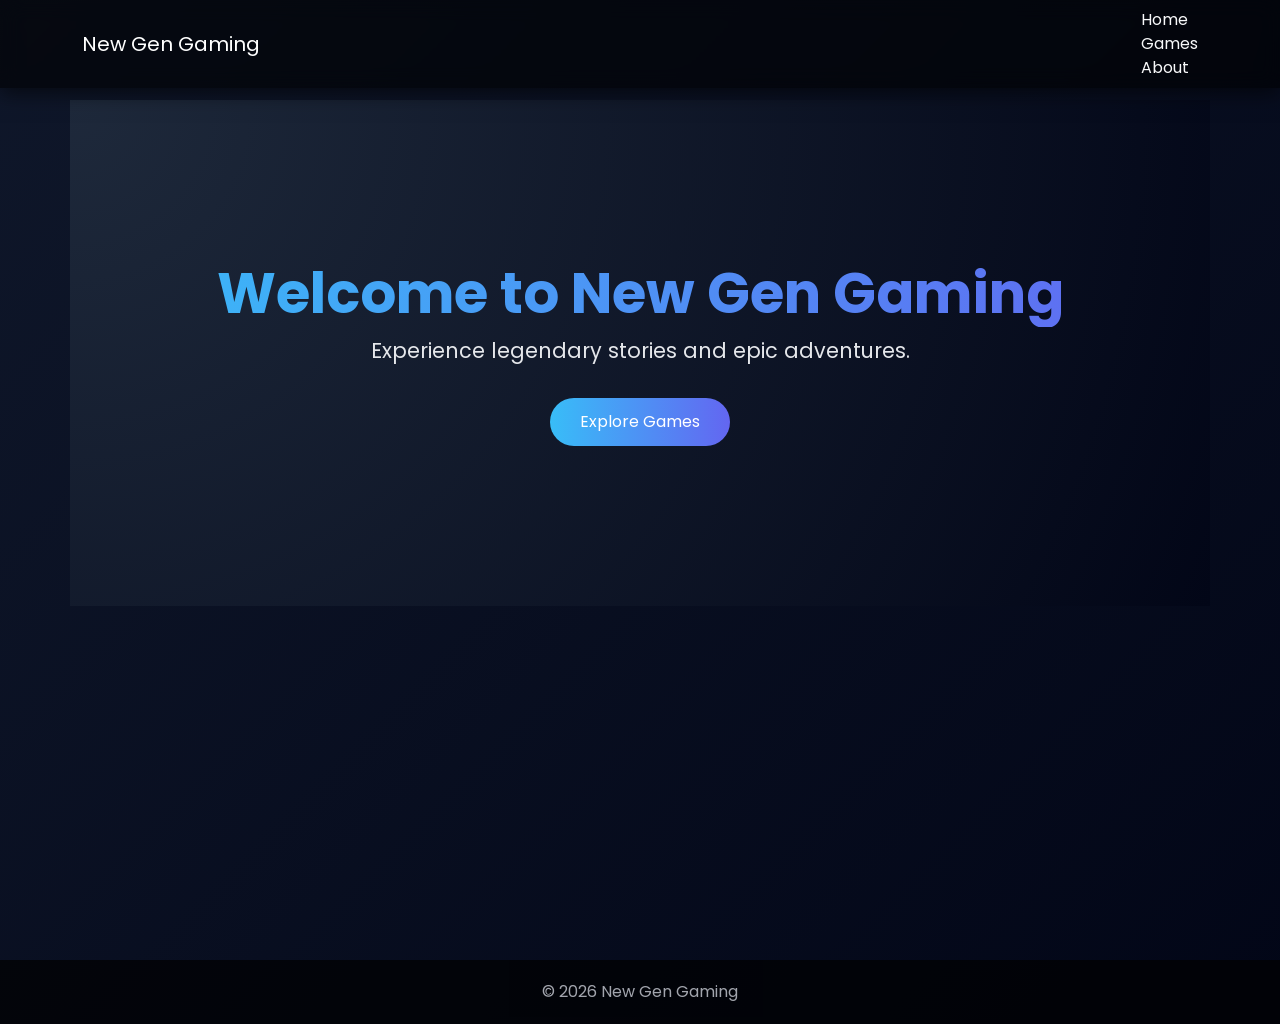
<file: index.html>
<!DOCTYPE html>
<html lang="en">
<head>
<meta charset="UTF-8">
<title>New Gen Gaming</title>
<meta name="viewport" content="width=device-width, initial-scale=1">

<link href="https://cdn.jsdelivr.net/npm/bootstrap@5.3.2/dist/css/bootstrap.min.css" rel="stylesheet">
<link href="https://fonts.googleapis.com/css2?family=Poppins:wght@300;500;700&display=swap" rel="stylesheet">

<style>
body {
  background: linear-gradient(135deg, #0f172a, #020617);
  font-family: 'Poppins', sans-serif;
  color: #e5e7eb;
  scroll-behavior: smooth;
  margin: 0;
  padding: 0;
}

.navbar {
  backdrop-filter: blur(10px);
  background: rgba(0,0,0,0.6) !important;
  box-shadow: 0 5px 20px rgba(0,0,0,0.6);
}
.nav-link {
  margin-left: 20px;
  transition: 0.3s;
  cursor: pointer;
}
.nav-link:hover {
  color: #38bdf8 !important;
}


.section-page {
  display: none;
  padding-top: 100px;
  padding-bottom: 60px;
  min-height: 100vh;
}
.active-page {
  display: block;
}


.hero {
  padding: 160px 0;
  text-align: center;
  background: radial-gradient(circle at top left, #1e293b, #020617);
}
.hero h1 {
  font-size: 3.5rem;
  font-weight: 700;
  background: linear-gradient(90deg, #38bdf8, #6366f1);
  -webkit-background-clip: text;
  -webkit-text-fill-color: transparent;
}
.hero p {
  font-size: 1.3rem;
}
.btn-primary {
  background: linear-gradient(90deg, #38bdf8, #6366f1);
  border: none;
  padding: 12px 30px;
  border-radius: 30px;
  transition: 0.3s;
}
.btn-primary:hover {
  transform: scale(1.05);
  box-shadow: 0 0 25px rgba(99,102,241,0.7);
}


.game-card {
  background: rgba(255,255,255,0.05);
  backdrop-filter: blur(15px);
  padding: 30px;
  border-radius: 20px;
  text-align: center;
  cursor: pointer;
  transition: 0.4s;
  border: 1px solid rgba(255,255,255,0.1);
}
.game-card:hover {
  transform: translateY(-12px) scale(1.05);
  box-shadow: 0 25px 45px rgba(0,0,0,0.7);
}


.game-modal {
  position: fixed;
  inset: 0;
  background: rgba(0,0,0,0.9);
  display: none;
  justify-content: center;
  align-items: center;
  z-index: 9999;
  backdrop-filter: blur(8px);
}
.game-modal-content {
  background: #0f172a;
  padding: 40px;
  border-radius: 20px;
  max-width: 600px;
  text-align: center;
  animation: zoomIn 0.4s ease;
}
@keyframes zoomIn {
  from { transform: scale(0.7); opacity: 0; }
  to { transform: scale(1); opacity: 1; }
}
.game-modal img {
  width: 100%;
  border-radius: 15px;
  margin-bottom: 20px;
}
.close-btn {
  position: absolute;
  top: 20px;
  right: 40px;
  font-size: 35px;
  cursor: pointer;
  color: white;
}


#about h2 {
  font-size: 2.5rem;
  font-weight: 700;
  color: #38bdf8;
  margin-bottom: 30px;
}
#about p {
  font-size: 1.2rem;
  line-height: 1.8;
  margin-bottom: 20px;
}


.footer {
  background: #000;
  padding: 20px;
  margin-top: 60px;
  text-align: center;
  opacity: 0.7;
}
</style>
</head>
<body>


<nav class="navbar navbar-expand-lg navbar-dark fixed-top">
  <div class="container">
    <a class="navbar-brand" href="#">New Gen Gaming</a>
    <div>
      <span class="nav-link text-light" onclick="showPage('home')">Home</span>
      <span class="nav-link text-light" onclick="showPage('games')">Games</span>
      <span class="nav-link text-light" onclick="showPage('about')">About</span>
    </div>
  </div>
</nav>


<section id="home" class="section-page active-page">
  <div class="container hero">
    <h1>Welcome to New Gen Gaming</h1>
    <p>Experience legendary stories and epic adventures.</p>
    <button class="btn btn-primary mt-3" onclick="showPage('games')">Explore Games</button>
  </div>
</section>


<section id="games" class="section-page container my-5">
  <h2 class="text-center mb-5 fw-bold text-info">Popular Games</h2>
  <div class="row g-4">

    <div class="col-md-4">
      <div class="game-card" onclick="openGame('Red Dead Redemption 2','An immersive western open-world experience.','https://upload.wikimedia.org/wikipedia/en/4/44/Red_Dead_Redemption_II.jpg')">
        <h4>Red Dead Redemption 2</h4>
        <p>Open-world western adventure</p>
      </div>
    </div>

    <div class="col-md-4">
      <div class="game-card" onclick="openGame('Ghost of Tsushima','Samurai action masterpiece set in feudal Japan.','https://upload.wikimedia.org/wikipedia/en/b/b6/Ghost_of_Tsushima.jpg')">
        <h4>Ghost of Tsushima</h4>
        <p>Samurai action masterpiece</p>
      </div>
    </div>

    <div class="col-md-4">
      <div class="game-card" onclick="openGame('God of War Ragnarök','Epic Norse mythology adventure of Kratos.','https://upload.wikimedia.org/wikipedia/en/e/ee/God_of_War_Ragnar%C3%B6k_cover.jpg')">
        <h4>God of War Ragnarök</h4>
        <p>Norse mythology epic</p>
      </div>
    </div>

    <div class="col-md-4">
      <div class="game-card" onclick="openGame('The Last of Us','Emotional survival story of Joel and Ellie.','https://upload.wikimedia.org/wikipedia/en/8/86/The_Last_of_Us_cover.png')">
        <h4>The Last of Us</h4>
        <p>Story-driven survival</p>
      </div>
    </div>

    <div class="col-md-4">
      <div class="game-card" onclick="openGame('Resident Evil 4 Remake','Survival horror remake with modern graphics and intense action.','https://upload.wikimedia.org/wikipedia/en/4/4a/Resident_Evil_4_Remake.jpg')">
        <h4>Resident Evil 4 Remake</h4>
        <p>Modern survival horror</p>
      </div>
    </div>

    <div class="col-md-4">
      <div class="game-card" onclick="openGame('Uncharted 4','Cinematic treasure-hunting adventure of Nathan Drake.','https://upload.wikimedia.org/wikipedia/en/1/1a/Uncharted_4_box_artwork.jpg')">
        <h4>Uncharted 4</h4>
        <p>Cinematic action adventure</p>
      </div>
    </div>

  </div>
</section>


<section id="about" class="section-page container my-5">
  <h2 class="text-center">About This Website</h2>
  <p> <strong>New Gen Gaming</strong> is a student-made website designed to showcase popular video games in a fun, interactive way. You can explore games, view details, and enjoy a clean browsing experience.</p>
  <p> This project is built using <strong>HTML, CSS, and Bootstrap</strong>. It includes clickable game cards with modal popups, a responsive layout for any device, and smooth navigation between sections. The goal is to create a website that looks professional while staying user-friendly.</p>
  <p> The website is perfect for practicing web development skills, learning how to structure pages, and experimenting with design. All images and information are for educational purposes, and this site is not affiliated with any game companies.</p>
  <p> We hope this website inspires others to create their own projects and explore coding in a creative, fun way!</p>
</section>

<footer class="footer">
  © 2026 New Gen Gaming
</footer>


<div id="gameModal" class="game-modal">
  <span class="close-btn" onclick="closeGame()">×</span>
  <div class="game-modal-content">
    <img id="modalImage">
    <h3 id="modalTitle"></h3>
    <p id="modalDesc"></p>
  </div>
</div>

<script>
function showPage(pageId) {
  const pages = document.querySelectorAll('.section-page');
  pages.forEach(page => page.classList.remove('active-page'));
  document.getElementById(pageId).classList.add('active-page');
}

function openGame(title, desc, img) {
  document.getElementById("modalTitle").innerText = title;
  document.getElementById("modalDesc").innerText = desc;
  document.getElementById("modalImage").src = img;
  document.getElementById("gameModal").style.display = "flex";
}

function closeGame() {
  document.getElementById("gameModal").style.display = "none";
}
</script>

</body>
</html>
</file>
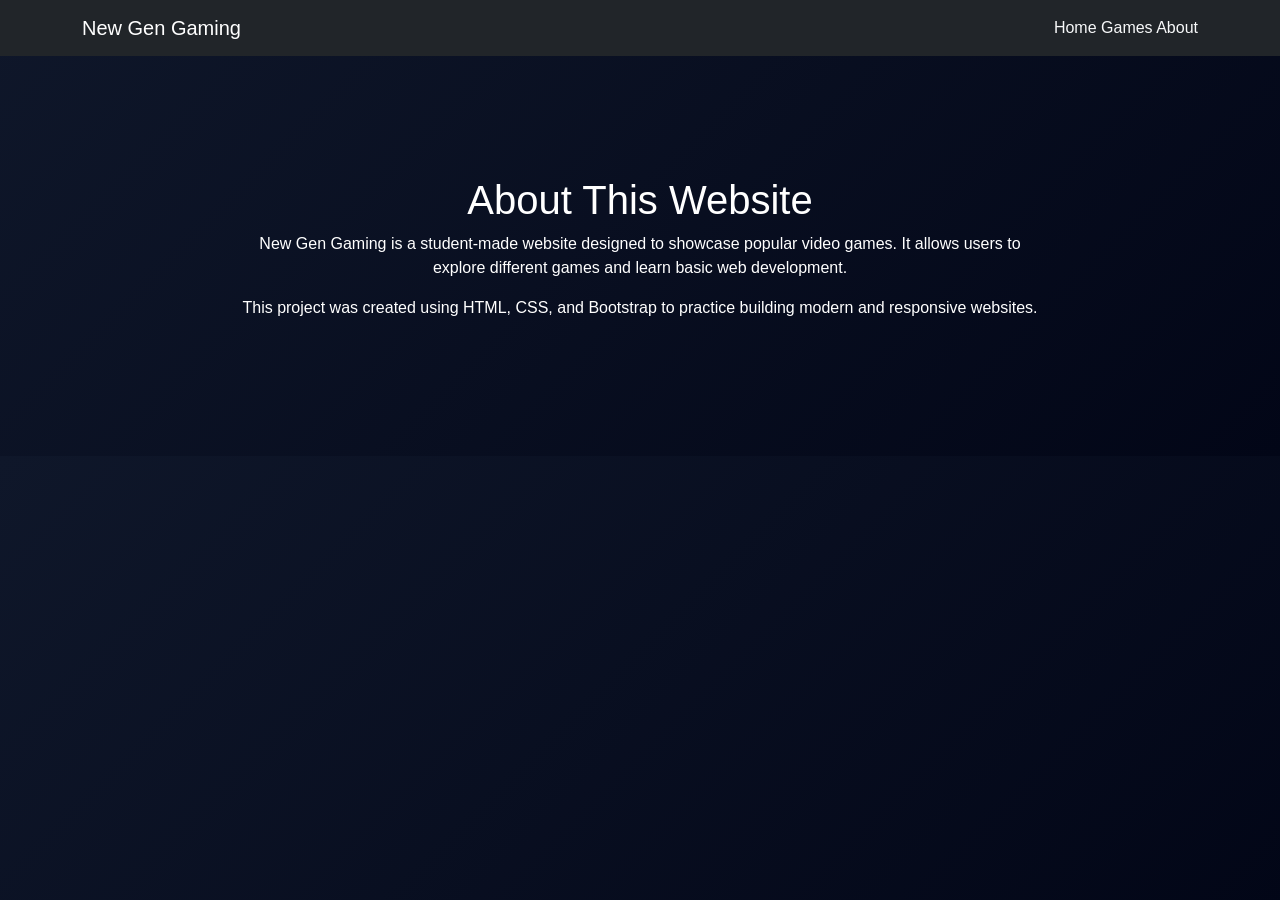
<file: about.html>
<!DOCTYPE html>
<html lang="en">
<head>
<meta charset="UTF-8">
<title>About - New Gen Gaming</title>
<meta name="viewport" content="width=device-width, initial-scale=1">

<link href="https://cdn.jsdelivr.net/npm/bootstrap@5.3.2/dist/css/bootstrap.min.css" rel="stylesheet">

<style>
body{
background:linear-gradient(135deg,#0f172a,#020617);
color:white;
font-family:Poppins,sans-serif;
}

.about{
padding:120px 0;
max-width:800px;
margin:auto;
}
</style>
</head>

<body>

<nav class="navbar navbar-expand-lg navbar-dark bg-dark">
<div class="container">
<a class="navbar-brand">New Gen Gaming</a>

<div>
<a class="nav-link text-light d-inline" href="index.html">Home</a>
<a class="nav-link text-light d-inline" href="games.html">Games</a>
<a class="nav-link text-light d-inline" href="about.html">About</a>
</div>
</div>
</nav>

<div class="about text-center">

<h1>About This Website</h1>

<p>
New Gen Gaming is a student-made website designed to showcase popular video games.
It allows users to explore different games and learn basic web development.
</p>

<p>
This project was created using HTML, CSS, and Bootstrap to practice building
modern and responsive websites.
</p>

</div>

</body>
</html>
</file>
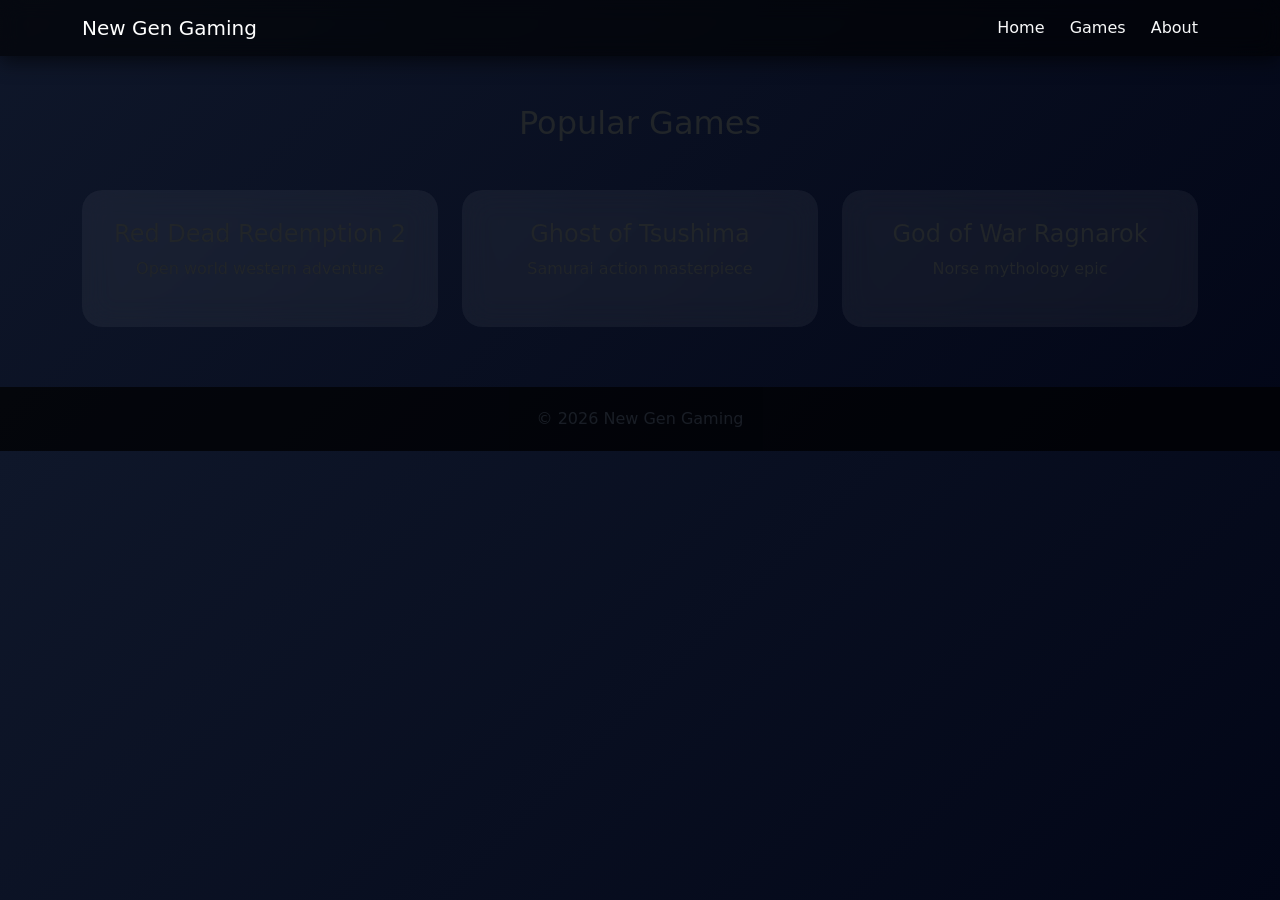
<file: games.html>
<!DOCTYPE html>
<html>
<head>
<meta charset="UTF-8">
<title>Games</title>

<link rel="stylesheet" href="style.css">
<link href="https://cdn.jsdelivr.net/npm/bootstrap@5.3.2/dist/css/bootstrap.min.css" rel="stylesheet">
</head>

<body>

<nav class="navbar navbar-expand-lg navbar-dark">
<div class="container">
<a class="navbar-brand">New Gen Gaming</a>

<div>
<a class="nav-link text-light d-inline" href="index.html">Home</a>
<a class="nav-link text-light d-inline" href="games.html">Games</a>
<a class="nav-link text-light d-inline" href="about.html">About</a>
</div>

</div>
</nav>

<div class="container my-5">

<h2 class="text-center mb-5">Popular Games</h2>

<div class="row g-4">

<div class="col-md-4">
<div class="game-card">
<h4>Red Dead Redemption 2</h4>
<p>Open world western adventure</p>
</div>
</div>

<div class="col-md-4">
<div class="game-card">
<h4>Ghost of Tsushima</h4>
<p>Samurai action masterpiece</p>
</div>
</div>

<div class="col-md-4">
<div class="game-card">
<h4>God of War Ragnarok</h4>
<p>Norse mythology epic</p>
</div>
</div>

</div>

</div>

<footer class="footer">
© 2026 New Gen Gaming
</footer>

</body>
</html>
</file>
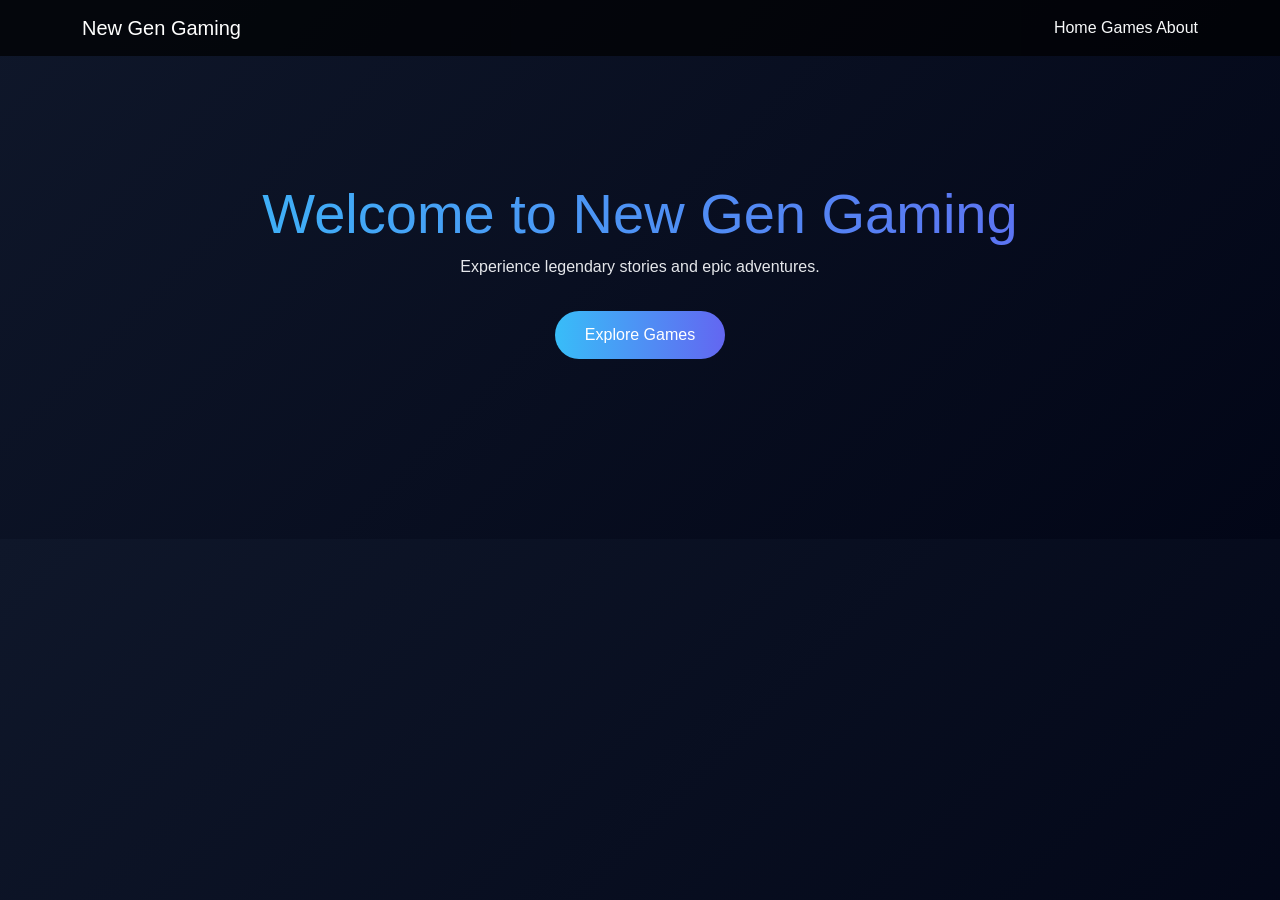
<file: home.html>
<!DOCTYPE html>
<html lang="en">
<head>
<meta charset="UTF-8">
<title>New Gen Gaming</title>
<meta name="viewport" content="width=device-width, initial-scale=1">

<link href="https://cdn.jsdelivr.net/npm/bootstrap@5.3.2/dist/css/bootstrap.min.css" rel="stylesheet">

<style>
body{
background: linear-gradient(135deg,#0f172a,#020617);
font-family:Poppins,sans-serif;
color:#e5e7eb;
}

.navbar{
background:rgba(0,0,0,0.7)!important;
}

.hero{
padding:180px 0;
text-align:center;
}

.hero h1{
font-size:3.5rem;
background:linear-gradient(90deg,#38bdf8,#6366f1);
-webkit-background-clip:text;
-webkit-text-fill-color:transparent;
}

.btn-primary{
background:linear-gradient(90deg,#38bdf8,#6366f1);
border:none;
padding:12px 30px;
border-radius:30px;
}
</style>
</head>

<body>

<nav class="navbar navbar-expand-lg navbar-dark fixed-top">
<div class="container">
<a class="navbar-brand">New Gen Gaming</a>

<div>
<a class="nav-link text-light d-inline" href="index.html">Home</a>
<a class="nav-link text-light d-inline" href="games.html">Games</a>
<a class="nav-link text-light d-inline" href="about.html">About</a>
</div>
</div>
</nav>

<section class="hero">
<div class="container">
<h1>Welcome to New Gen Gaming</h1>
<p>Experience legendary stories and epic adventures.</p>

<a href="games.html" class="btn btn-primary mt-3">Explore Games</a>
</div>
</section>

</body>
</html>
</file>
<file: style.css>
body {
  background: linear-gradient(135deg, #0f172a, #020617);
  font-family: 'Poppins', sans-serif;
  color: #e5e7eb;
  scroll-behavior: smooth;
  margin: 0;
  padding: 0;
}

.navbar {
  backdrop-filter: blur(10px);
  background: rgba(0,0,0,0.6) !important;
  box-shadow: 0 5px 20px rgba(0,0,0,0.6);
}

.nav-link {
  margin-left: 20px;
  transition: 0.3s;
  cursor: pointer;
}

.nav-link:hover {
  color: #38bdf8 !important;
}

.section-page {
  display: none;
  padding-top: 100px;
  padding-bottom: 60px;
  min-height: 100vh;
}

.active-page {
  display: block;
}

.hero {
  padding: 160px 0;
  text-align: center;
  background: radial-gradient(circle at top left, #1e293b, #020617);
}

.hero h1 {
  font-size: 3.5rem;
  font-weight: 700;
  background: linear-gradient(90deg, #38bdf8, #6366f1);
  -webkit-background-clip: text;
  -webkit-text-fill-color: transparent;
}

.hero p {
  font-size: 1.3rem;
}

.btn-primary {
  background: linear-gradient(90deg, #38bdf8, #6366f1);
  border: none;
  padding: 12px 30px;
  border-radius: 30px;
}

.btn-primary:hover {
  transform: scale(1.05);
}

.game-card {
  background: rgba(255,255,255,0.05);
  backdrop-filter: blur(15px);
  padding: 30px;
  border-radius: 20px;
  text-align: center;
  cursor: pointer;
  transition: 0.4s;
}

.game-card:hover {
  transform: translateY(-12px) scale(1.05);
}

.footer {
  background: #000;
  padding: 20px;
  margin-top: 60px;
  text-align: center;
  opacity: 0.7;
}
</file>
